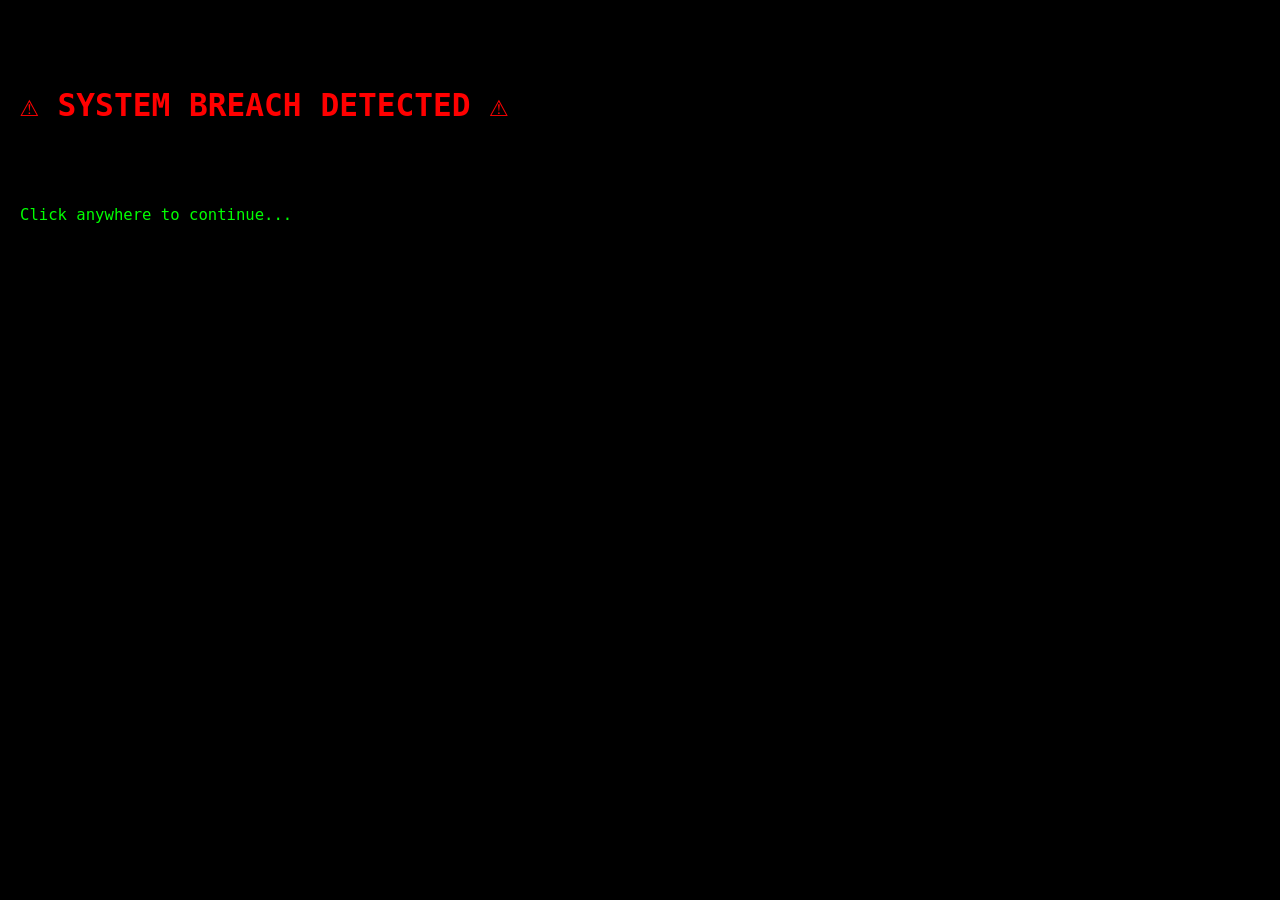
<file: index.html>
<!DOCTYPE html>
<html lang="en">
<head>
  <meta charset="UTF-8">
  <title>System Breach Detected</title>
  <style>
    html, body {
      margin: 0;
      padding: 0;
      background: black;
      color: lime;
      font-family: monospace;
      height: 100%;
      overflow: hidden;
    }

    #terminal {
      padding: 20px;
      font-size: 1.2em;
      white-space: pre-wrap;
    }

    .warning {
      color: red;
      font-weight: bold;
      font-size: 2em;
      animation: blink 1s infinite;
    }

    @keyframes blink {
      0%, 50%, 100% { opacity: 1; }
      25%, 75% { opacity: 0; }
    }
  </style>
</head>
<body onclick="goFullscreen(); startSimulation();">

  <div id="terminal">
    <p class="warning">⚠ SYSTEM BREACH DETECTED ⚠</p>
    <p>Click anywhere to continue...</p>
  </div>

  <audio id="alarm" src="your-alarm.mp3" loop></audio>
  <link rel="icon" href="logo.png" type="image/png">

  <script>
    function goFullscreen() {
      const elem = document.documentElement;
      if (elem.requestFullscreen) {
        elem.requestFullscreen();
      } else if (elem.webkitRequestFullscreen) {
        elem.webkitRequestFullscreen();
      } else if (elem.msRequestFullscreen) {
        elem.msRequestFullscreen();
      }
    }

    function startSimulation() {
      const terminal = document.getElementById("terminal");
      const audio = document.getElementById("alarm");
      audio.play();

      let lines = [
        "Injecting payload.exe...",
        "Encrypting files...",
        "Stealing passwords...",
        "Uploading data to dark web...",
        "System lockdown initiated...",
        "Access denied.",
        "Attempting to bypass...",
        "FAILURE. SELF-DESTRUCT SEQUENCE INITIATED...",
      ];

      let i = 0;
      const interval = setInterval(() => {
        if (i < lines.length) {
          terminal.innerHTML += "\n" + lines[i++];
        } else {
          clearInterval(interval);
          terminal.innerHTML += "\n\nError: system overload!";
        }
      }, 1000);
    }
  </script>

</body>
</html>
</file>
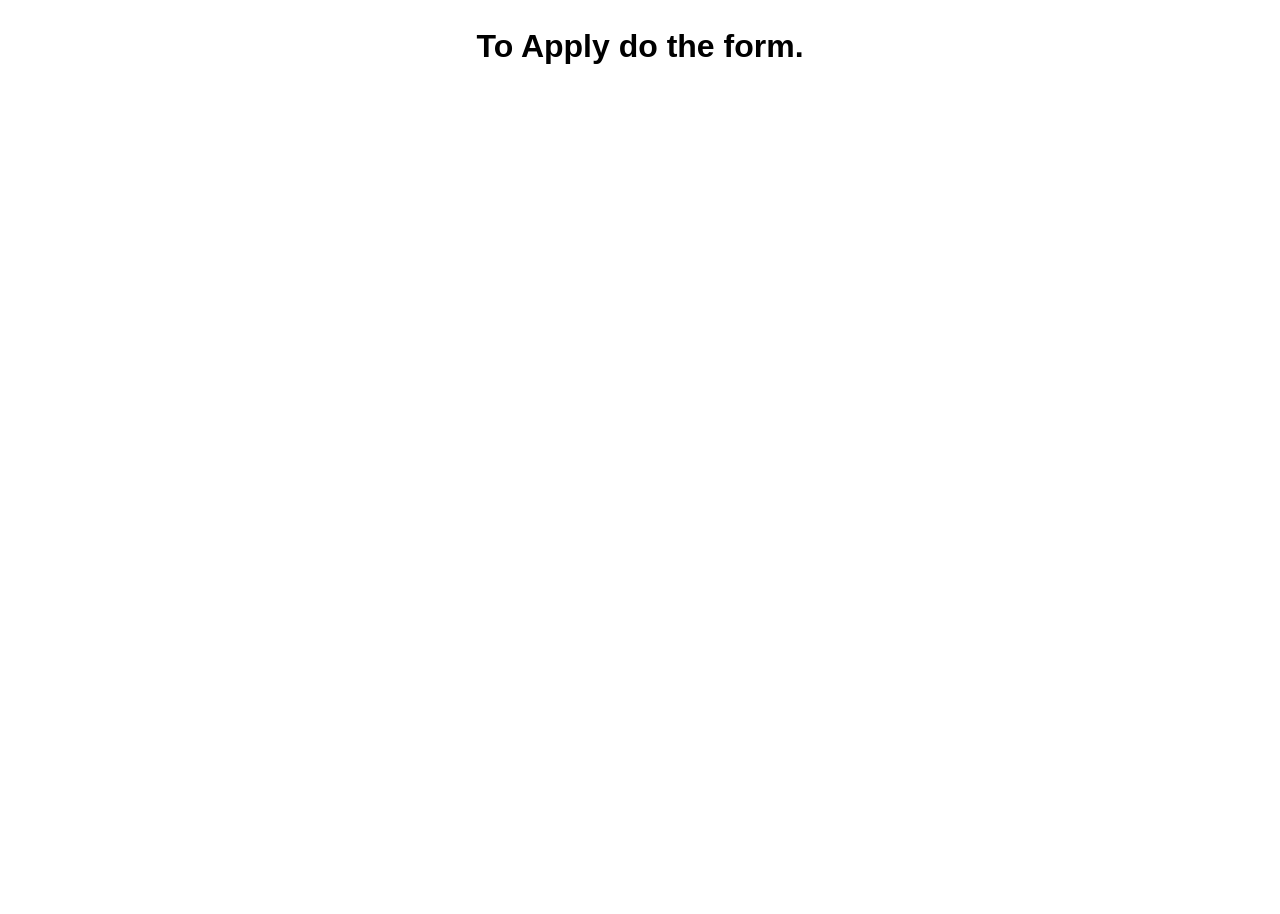
<file: apply.html>
<html lang="en">
<head>
  <meta charset="UTF-8">
  <title>Apply</title>
  <style>
    body {
      font-family: Arial, sans-serif;
      padding: 20px;
      text-align: center;
    }
    iframe {
      width: 100%;
      height: 800px;
      border: none;
    }
  </style>
</head>
<body>
  <h1>To Apply do the form.</h1>
  
  <!-- Paste the Google Form embed code below -->
  <iframe src="https://docs.google.com/forms/d/e/1FAIpQLSfu6fSfAJDbLr63j6dgZ0z3Hwwj26mAICSBFRMiRehPi6nrig/viewform?embedded=true"
          width="640"
          height="800"
          frameborder="0"
          marginheight="0"
          marginwidth="0">
    Loading…
  </iframe>
</body>
</html>
</file>
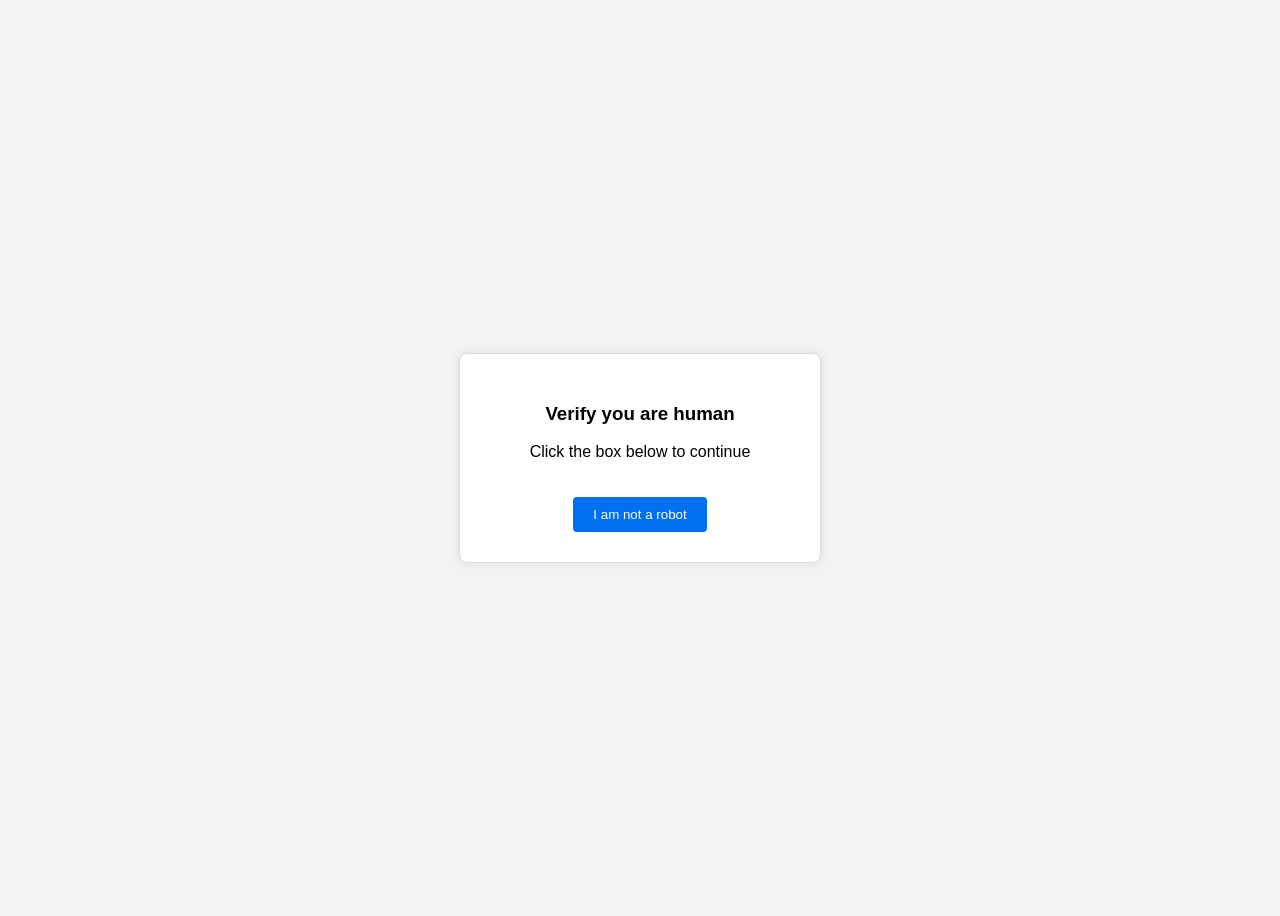
<file: captcha.html>
<!DOCTYPE html>
<html lang="en">
<head>
<meta charset="UTF-8">
<meta name="viewport" content="width=device-width, initial-scale=1.0">
<title>CAPTCHA</title>
<style>
body {
    font-family: Arial, sans-serif;
    display: flex;
    height: 100vh;
    justify-content: center;
    align-items: center;
    background: #f2f3f5;
}
.captcha-box {
    background: white;
    border: 1px solid #dcdcdc;
    padding: 30px;
    border-radius: 8px;
    text-align: center;
    box-shadow: 0 0 10px rgba(0,0,0,0.1);
    width: 300px;
}
button {
    margin-top: 20px;
    padding: 10px 20px;
    border: none;
    background-color: #0070f3;
    color: white;
    border-radius: 4px;
    cursor: pointer;
}
button:hover {
    background-color: #005ac1;
}
</style>
</head>
<body>

<div class="captcha-box">
    <h3>Verify you are human</h3>
    <p>Click the box below to continue</p>
    <button onclick="window.location.href='https://winstonalt.github.io/mainpageVERIFYED1.html';">I am not a robot</button>
</div>

</body>
</html>
</file>
